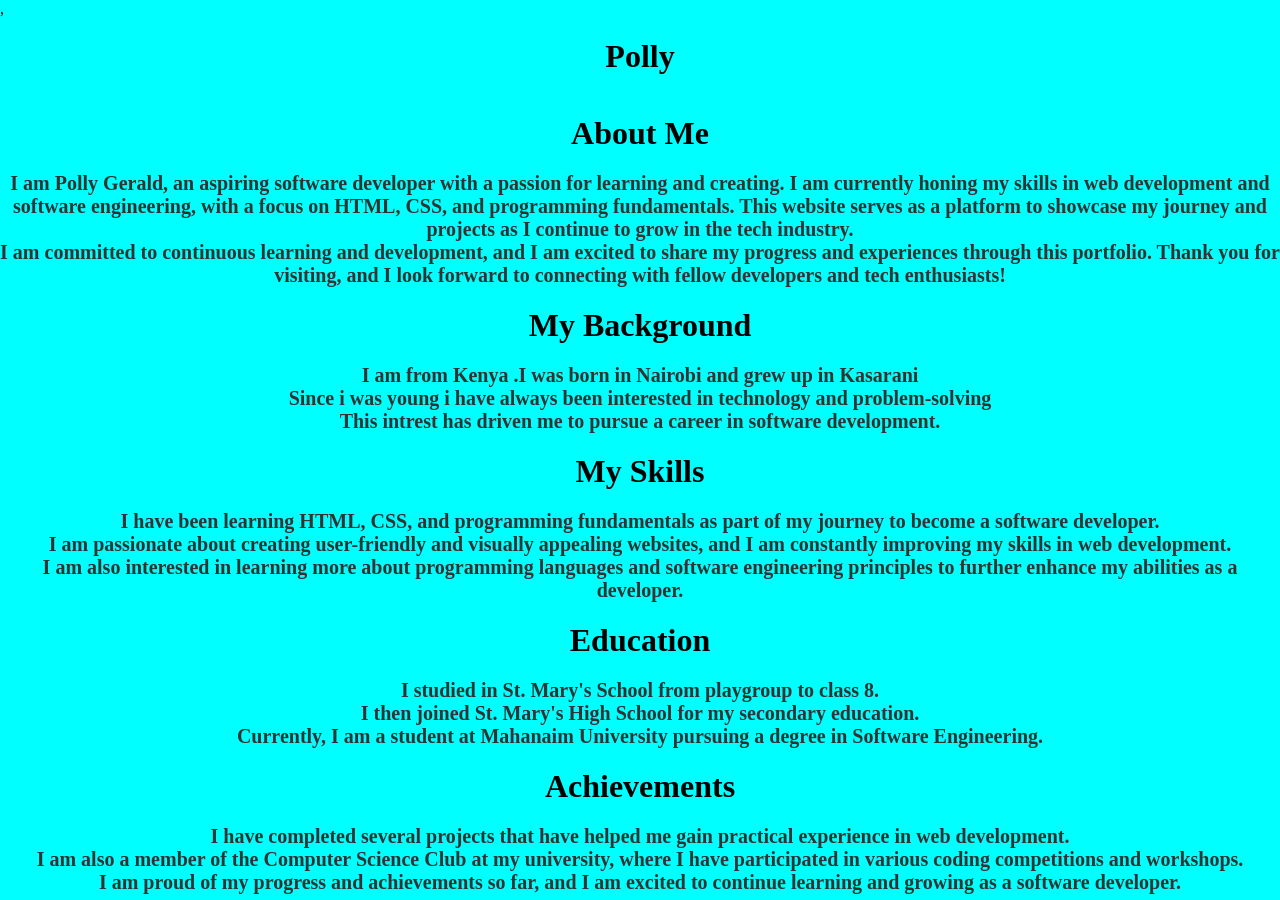
<file: about.html>
<!DOCTYPE html>
<html lang="en">
    <head>
        
        <meta charset="UTF-8">
        <meta name="viewport" content="width=device-width, initial-scale=1.0">
        <meta name="description" content="Daniel Wahome Personal Portfolio Website">
        <meta name="author" content="Daniel Wahome">
         <title>Polly</title>
        ,<link rel="stylesheet" href="style.css">
    </head>
    <body>
        <h1>Polly</h1>
        <h1>About Me</h1>
        <p>
            I am Polly Gerald, an aspiring software developer with a passion for learning and creating. 
            I am currently honing my skills in web development and software engineering, with a focus on HTML, CSS, and programming fundamentals. 
            This website serves as a platform to showcase my journey and projects as I continue to grow in the tech industry.
        </p>
        <p>
            I am committed to continuous learning and development, and I am excited to share my progress and experiences through this portfolio. 
            Thank you for visiting, and I look forward to connecting with fellow developers and tech enthusiasts!

            <title>My Background</title>
            <h1>My Background </h1>
            <p>I am from Kenya .I was born in Nairobi and grew up in Kasarani</p>
            <p>Since i was young i have always been interested in technology and problem-solving</p>
            <p> This intrest has driven me to pursue a career in software development.</p>

            <title>My Skills</title>
            <h1>My Skills</h1>
            <p>I have been learning HTML, CSS, and programming fundamentals as part of my journey to become a software developer.</p>
            <p>I am passionate about creating user-friendly and visually appealing websites, and I am constantly
            improving my skills in web development.</p>
            <p> I am also interested in learning more about programming languages and software engineering principles to further enhance my abilities as a developer.</p>

            <title>Education</title>
            <h1>Education</h1>
            <p>I studied in St. Mary's School from playgroup to class 8.</p>
            <p> I then joined St. Mary's High School for my secondary education.</p>
            <p> Currently, I am a student at Mahanaim University pursuing a degree in Software Engineering.</p>
        

            <title>Achievements</title>
            <h1>Achievements</h1>
            <p>I have completed several projects that have helped me gain practical experience in web development.</p>
            <p> I am also a member of the Computer Science Club at my university, where I have participated in various coding competitions and workshops.</p>
            <p> I am proud of my progress and achievements so far, and I am excited to continue learning and growing as a software developer.</p>

            
    </body>
</html>
</file>
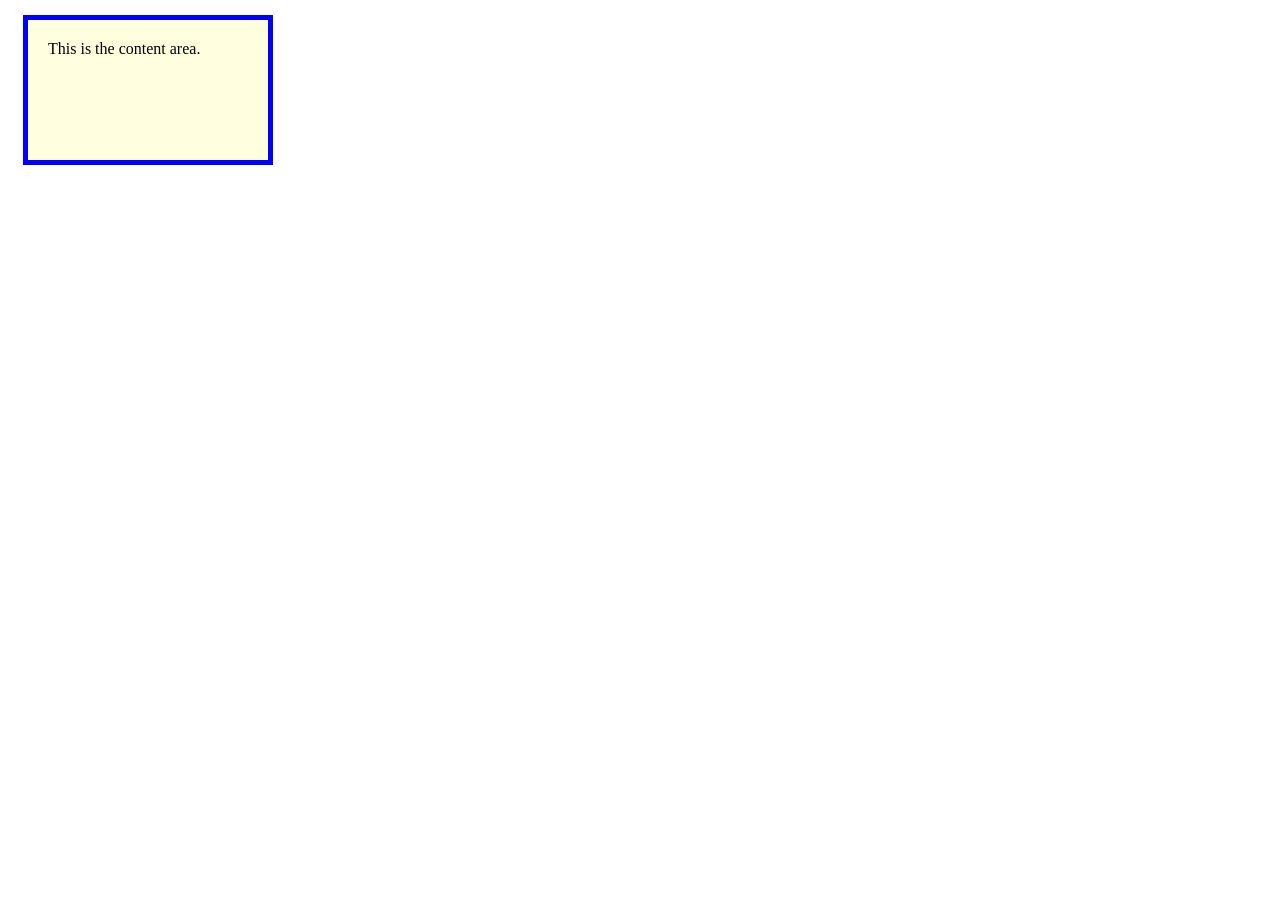
<file: box-model-practice.html>
<!DOCTYPE html>
<html lang="en">
<head>
  <meta charset="UTF-8">
  <title>CSS Box Model Example</title>
  <style>
    .box {
      width: 200px;              
      height: 100px;             
      padding: 20px;             
      border: 5px solid blue;    
      margin: 15px;              
      background-color: lightyellow;
    }
  </style>
</head>
<body>
  <div class="box">
    This is the content area.
  </div>
</body>
</html>
</file>
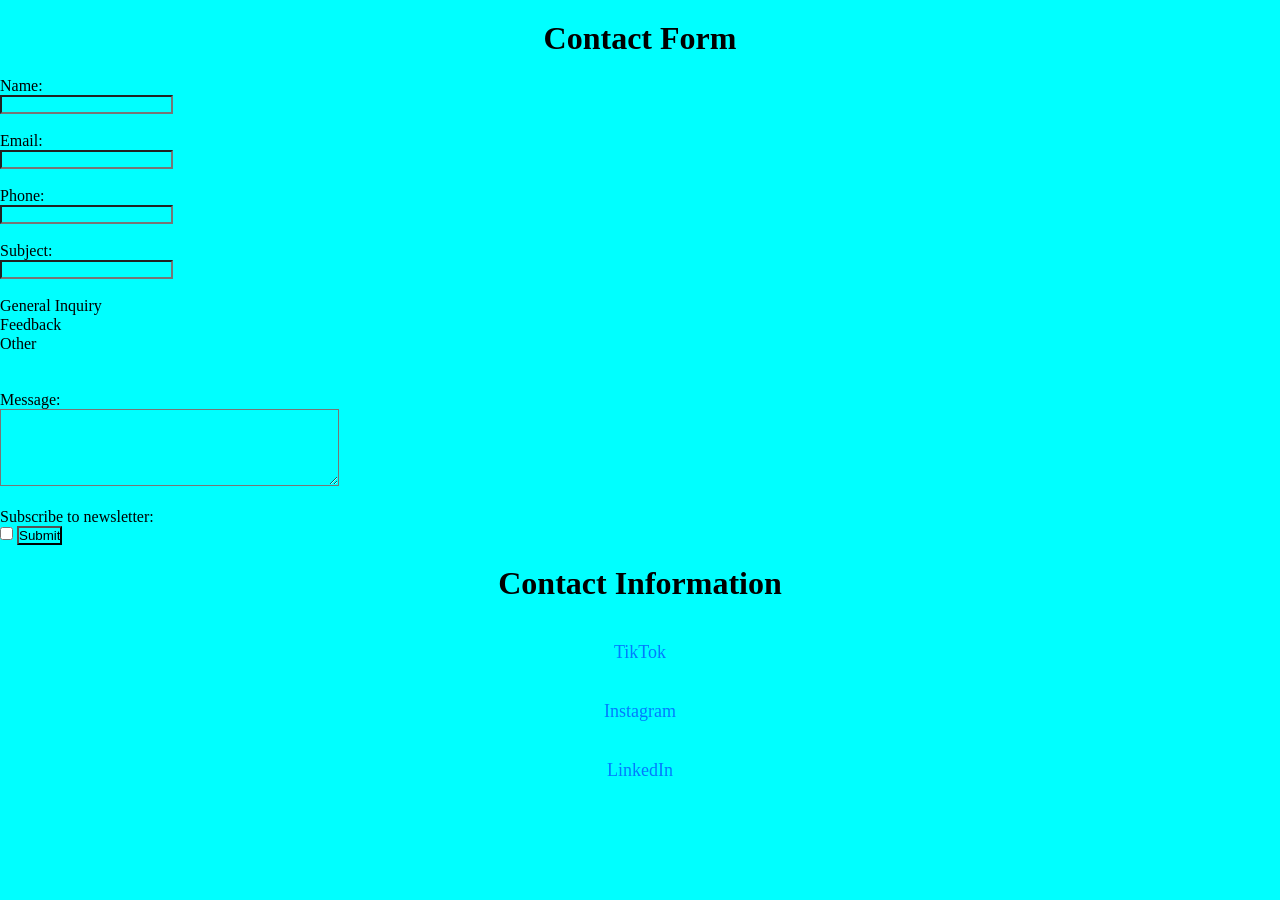
<file: contact.html>
<!DOCTYPE html>
<html lang="en">
<head>
    
    <meta charset="UTF-8">
    <meta name="viewport" content="width=device-width, initial-scale=1.0">
    <meta name="description" content="Daniel Wahome Personal Portfolio Website">
    <meta name="author" content="Daniel Wahome">

    <title>Daniel Wahome | About</title>
    <link rel="stylesheet" href="style.css">
</head>
<body>
    <h1>Contact Form</h1>
    <form action="submit_form.php" method="post">
        <label for="name">Name:</label><br>
        <input type="text" id="name" name="name" required><br><br>

        <label for="email">Email:</label><br>
        <input type="email" id="email" name="email" required><br><br>

        <label for="message">Phone:</label><br>
        <input type="text" id="phone" name="phone" required><br><br>

        <label for="subject">Subject:</label><br>
        <input type="text" id="subject" name="subject" required><br><br>
        <option value="general">General Inquiry</option>
        <option value="feedback">Feedback</option>
        <option value="other">Other</option><br><br>

        <label for="message">Message:</label><br>
        <textarea id="message" name="message" rows="5" cols="40" required></textarea><br><br>   

        <label for="newsletter">Subscribe to newsletter:</label><br>
            <input type="checkbox" id="newsletter" name="newsletter">
            
        <input type="submit" value="Submit">
    </form>

    <title>Contact Information</title>
    <h1>Contact Information</h1>
    <a href="https://www.tiktok.com/@Polly07/">TikTok</a><br>
    <a href="https://www.instagram.com/polly_gerald/">Instagram</a><br>
    <a href="https://www.linkedin.com/in/polly-gerald-123456789/">LinkedIn</a><br>
</body>
</html>
</file>
<file: style.css>
*{
    margin: 0;
    padding: 0;
    box-sizing: border-box;
    background-color: aqua;
}
h1{
    text-align: center;
    padding: 20px;
}
p{
    text-align: center;
    font-size: 20px;
    font-weight: bold;
    color: #333;
}
title{
    text-align: center;
    padding: 20px;
}
a{
    display: block;
    text-align: center;
    margin-top: 20px;
    font-size: 18px;
    color: #007BFF;
    text-decoration: none;
}
a:hover{
    text-decoration: underline;
}
a:visited{
    color: #555;
}
img{
    display: block;
    margin: 20px auto;
    max-width: 100%;
    height: 200px;
}
</file>
